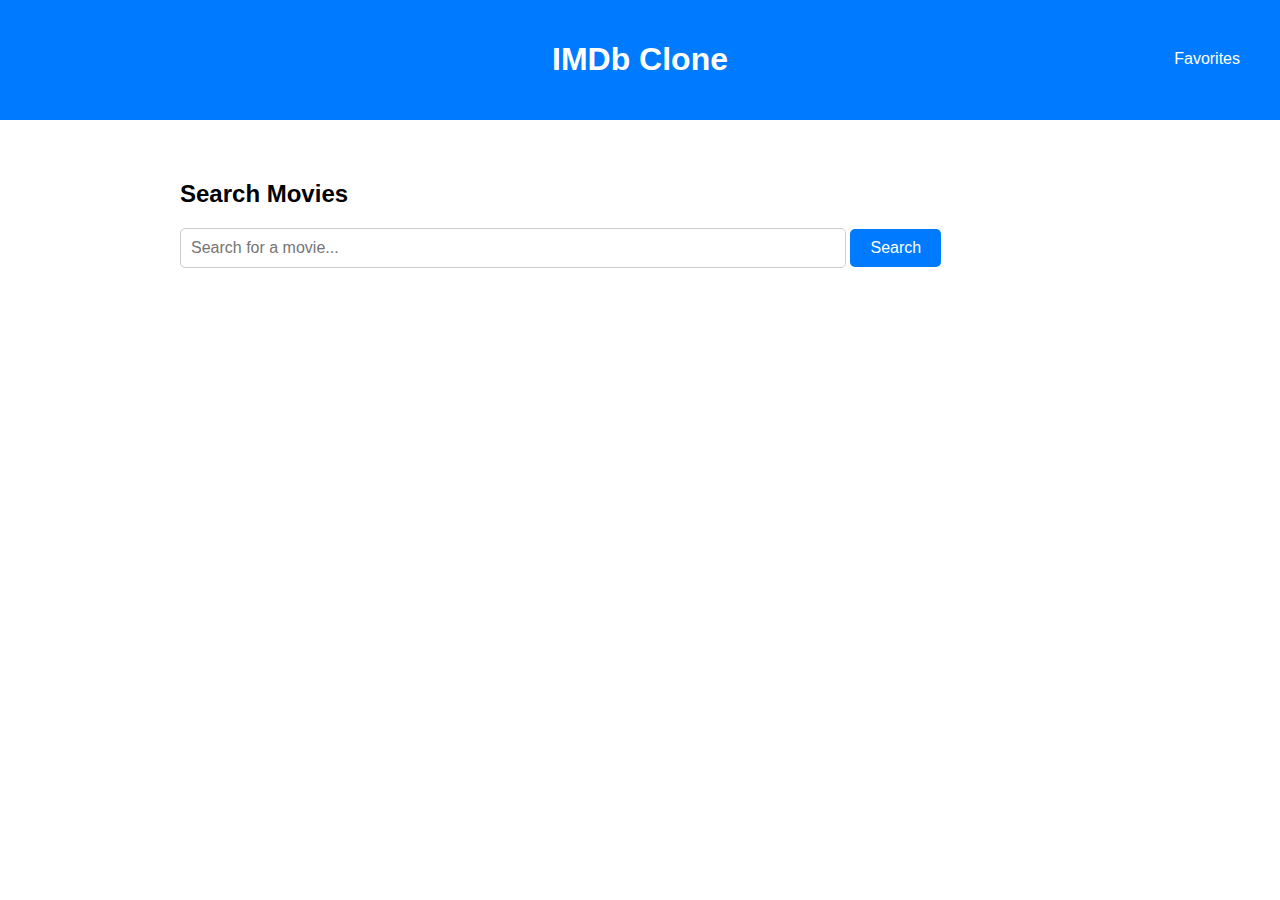
<file: index.html>
<!DOCTYPE html>
<html lang="en">
<head>
    <meta charset="UTF-8">
    <meta name="viewport" content="width=device-width, initial-scale=1.0">
    <title>IMDb Clone</title>
    <link rel="stylesheet" href="style.css">
</head>
<body>
    <header>
        <h1>IMDb Clone</h1>
        <a href="favorites.html" class="favorites-link">Favorites</a>
    </header>
    <div class="container">
        <div class="search-section">
            <h2>Search Movies</h2>
            <div class="search-bar">
                <input type="text" id="search-input" placeholder="Search for a movie...">
                <button id="search-button">Search</button>
            </div>
            <div class="search-results" id="search-results">
                <!-- Movie search results will be displayed here -->
            </div>
        </div>
    </div>
    <script src="script.js"></script>
</body>
</html>
</file>
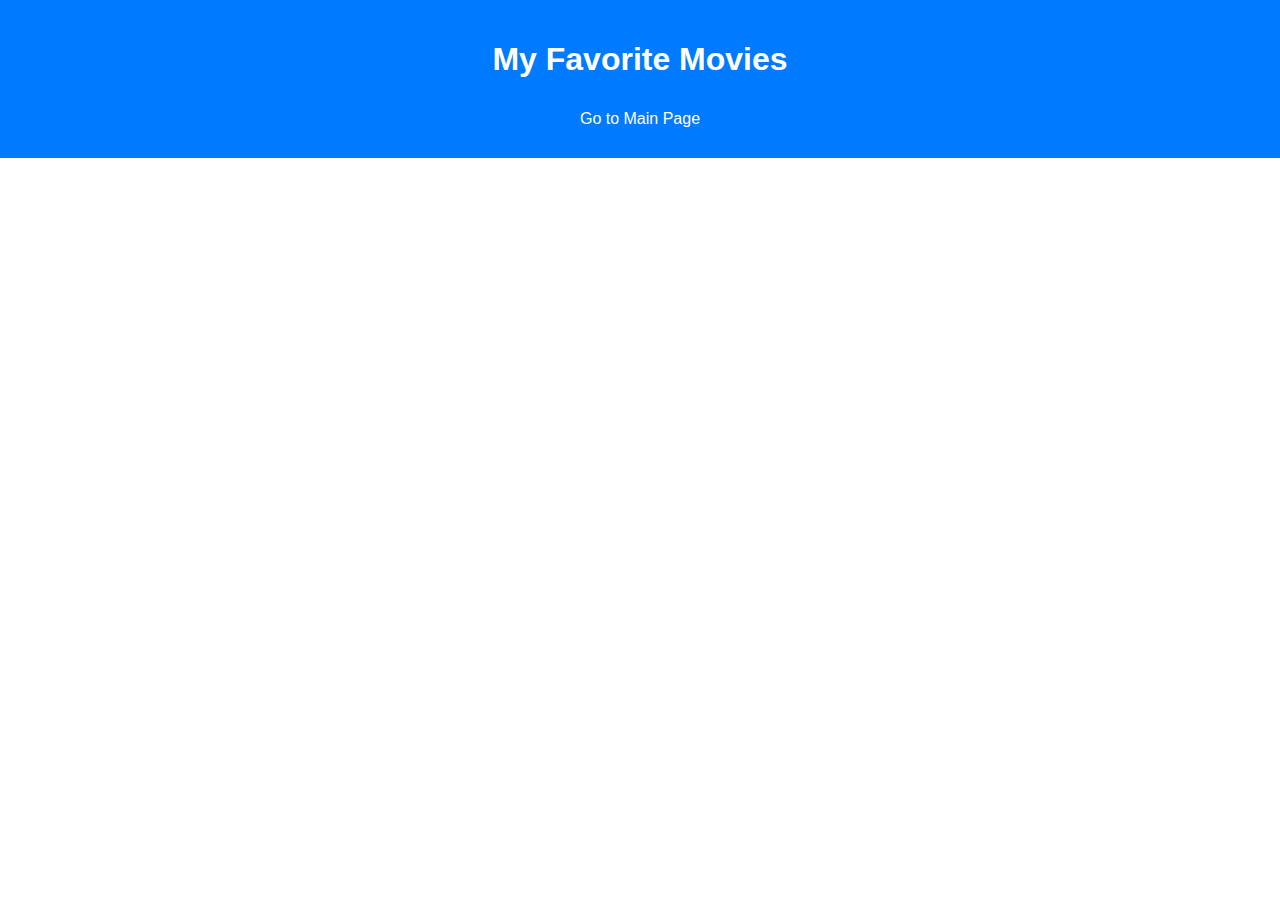
<file: favorites.html>
<!DOCTYPE html>
<html lang="en">
<head>
    <meta charset="UTF-8">
    <meta name="viewport" content="width=device-width, initial-scale=1.0">
    <title>My Favorite Movies</title>
    <link rel="stylesheet" href="style.css">
</head>
<body>
    <header>
        <h1>My Favorite Movies</h1>
        <a href="index.html">Go to Main Page</a>
    </header>
    <div class="container">
        <div class="favorites-list" id="favorites-list">
            <!-- Favorite movies will be displayed here -->
        </div>
    </div>
    <script src="favorites.js"></script>
</body>
</html>
</file>
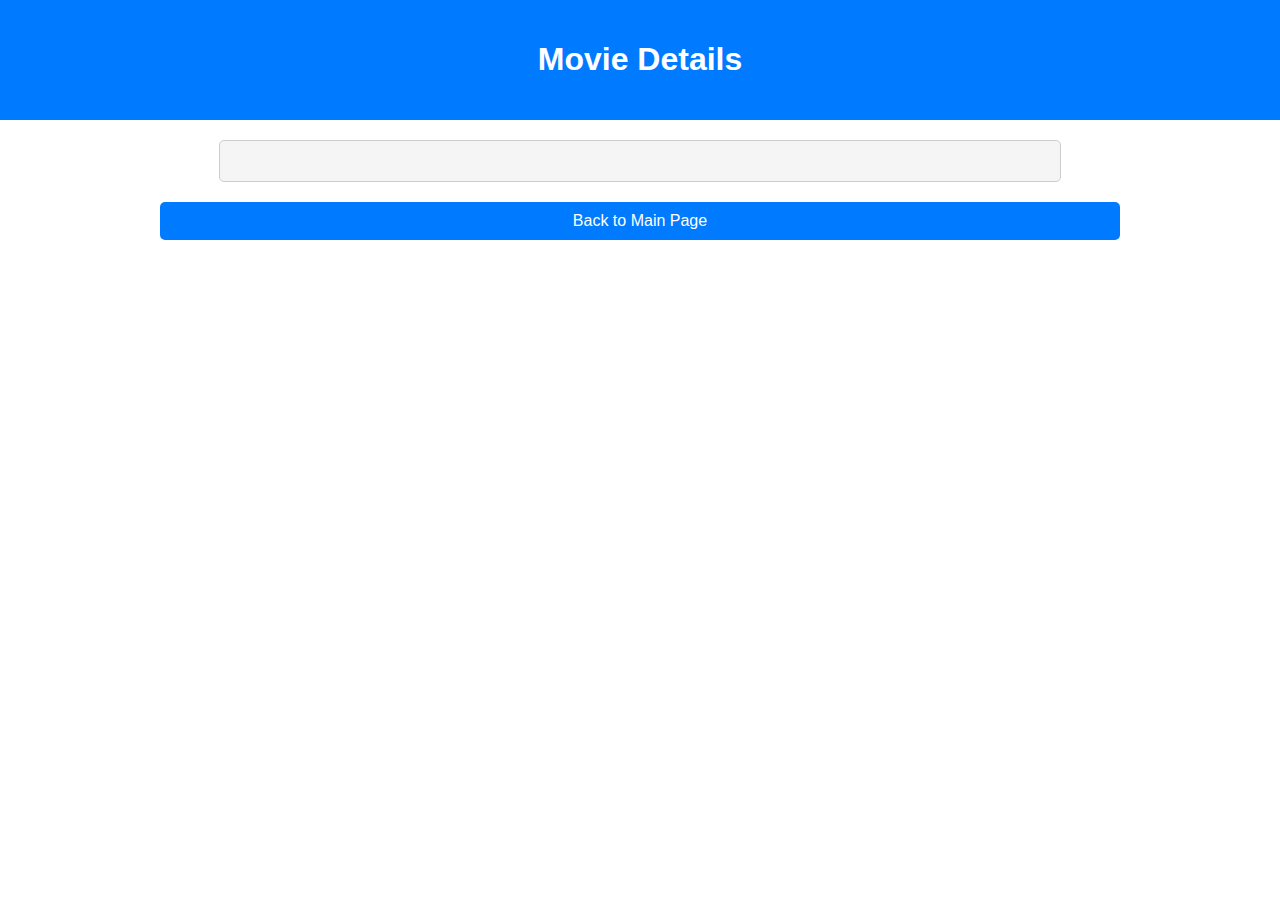
<file: movie.html>
<!DOCTYPE html>
<html lang="en">
<head>
    <meta charset="UTF-8">
    <meta name="viewport" content="width=device-width, initial-scale=1.0">
    <title>Movie Details</title>
    <link rel="stylesheet" href="style.css">
</head>
<body>
    <header>
        <h1>Movie Details</h1>
    </header>
    <div class="container">
        <div class="movie-details" id="movie-details">
            <!-- Movie details will be displayed here -->
        </div>
        <a href="index.html">Back to Main Page</a>
    </div>
    <script src="movie.js"></script>
</body>
</html>
</file>
<file: style.css>
/* Global styles */
body {
    font-family: Arial, sans-serif;
    margin: 0;
    padding: 0;
}

header {
    text-align: center;
    background-color: #007bff;
    color: white;
    padding: 20px;
}

.container {
    max-width: 960px;
    margin: 0 auto;
    padding: 20px;
}

/* Search section styles */
.search-section {
    padding: 20px;
}

.search-bar {
    margin-bottom: 20px;
}

#search-input {
    width: 70%;
    padding: 10px;
    font-size: 16px;
    border: 1px solid #ccc;
    border-radius: 5px;
}

#search-button {
    background-color: #007bff;
    color: white;
    border: none;
    padding: 10px 20px;
    cursor: pointer;
    font-size: 16px;
    border-radius: 5px;
}

/* Search results styles */
.search-results {
    display: flex;
    flex-wrap: wrap;
    gap: 5px;
    justify-content: space-between;
}

.movie-box {
    width: calc(33.33% - 10px);
    margin-right: 10px;
    padding: 10px;
    border: 1px solid #ccc;
    border-radius: 5px;
    background-color: #f5f5f5;
    text-align: center;
    position: relative;
}

.movie-box img {
    max-width: 100%;
    height: auto;
}

/* Favorite section styles */
.favorites-list {
    list-style: none;
    padding: 0;
}

.favorites-list li {
    margin-bottom: 10px;
    display: flex;
    justify-content: space-between;
    align-items: center;
    background-color: #f5f5f5;
    padding: 10px;
    border: 1px solid #ccc;
    border-radius: 5px;
}

.favorites-list li a {
    color: #007bff;
    text-decoration: none;
}

.add-favorite {
    background-color: #007bff;
    color: white;
    border: none;
    padding: 10px 20px;
    cursor: pointer;
    font-size: 16px;
    border-radius: 5px;
    transition: background-color 0.3s ease; /* Add a smooth hover effect */
}

.add-favorite:hover {
    background-color: #0056b3; /* Change color on hover */
}

.favorites-link {
    position: absolute;
    top: 20px;
    right: 20px;
    background-color: #007bff;
    color: white;
    padding: 10px 20px;
    border-radius: 5px;
    text-decoration: none;
}

.favorites-link:hover {
    background-color: #0056b3;
}
/* Movie details page styles */
.movie-details {
    border: 1px solid #ccc;
    padding: 20px;
    border-radius: 5px;
    background-color: #f5f5f5;
    max-width: 800px;
    margin: 0 auto;
}

/* Style for Movie Details button */
.movie-details-button {
    background-color: #007bff;
    color: white;
    border: none;
    padding: 10px 20px;
    cursor: pointer;
    font-size: 16px;
    border-radius: 5px;
    margin-top: 10px; /* Add some spacing below the "Add to Favorite" button */
    transition: background-color 0.3s ease; /* Add a smooth hover effect */
}

.movie-details-button:hover {
    background-color: #0056b3; /* Change color on hover */
}

/* Style for Remove from Favorite button */
.remove-favorite {
    background-color: #ff0000; /* Red background color */
    color: white;
    border: none;
    padding: 10px 20px;
    cursor: pointer;
    font-size: 16px;
    border-radius: 5px;
    transition: background-color 0.3s ease; /* Add a smooth hover effect */
}

.remove-favorite:hover {
    background-color: #cc0000; /* Darker red color on hover */
}

/* Back to Main Page link styles */
a {
    display: block;
    text-align: center;
    margin-top: 20px;
    text-decoration: none;
    background-color: #007bff;
    color: white;
    padding: 10px 20px;
    border-radius: 5px;
}

a:hover {
    background-color: #0056b3;
}
</file>
